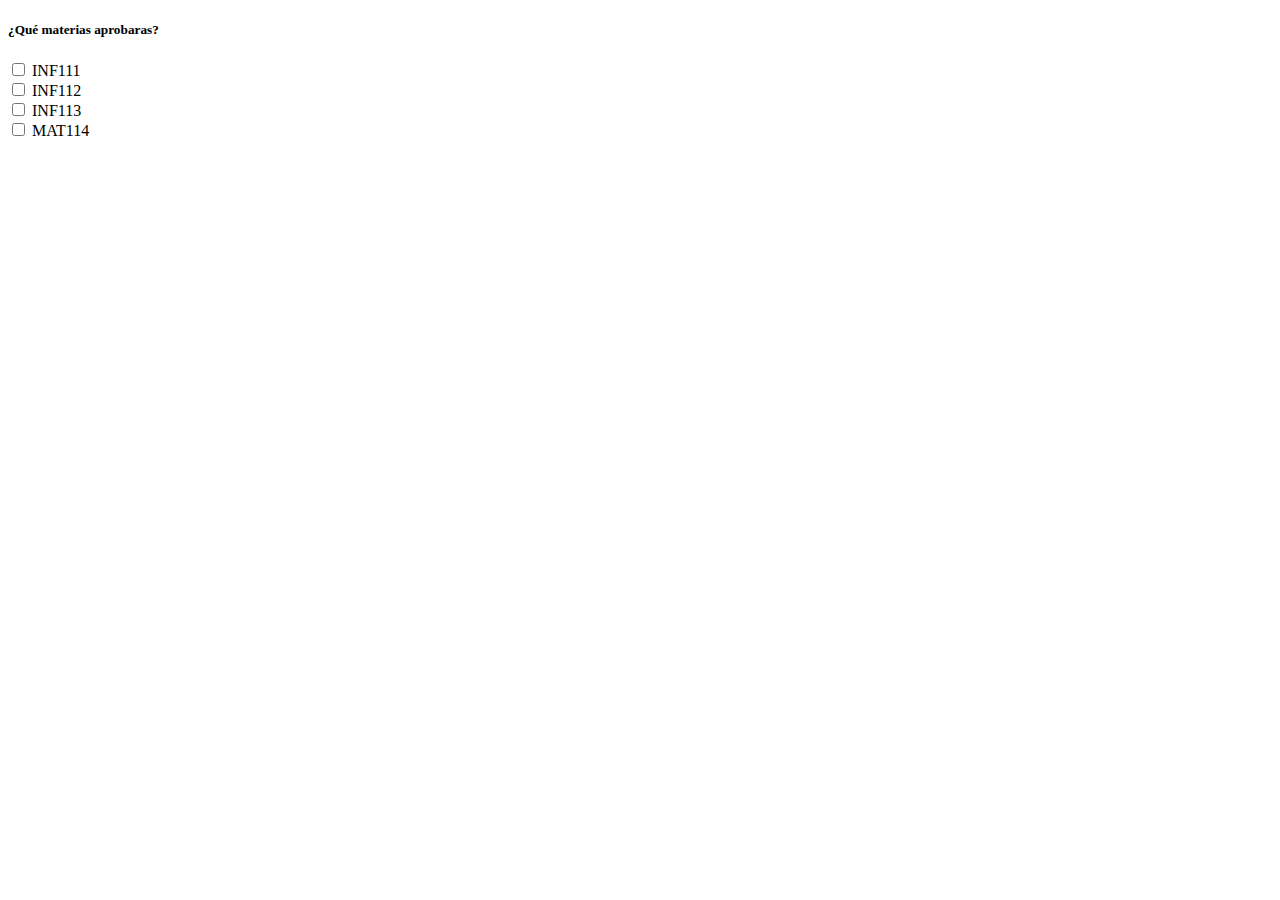
<file: clase05/index.html>
<!DOCTYPE html>
<html>
<head>
	<meta charset="utf-8">
	<title>Formulario</title>
	<link rel="stylesheet" href="">
</head>
<body>
	<form>
  <h5>¿Qué materias aprobaras?</h5>
   	<input type="checkbox" name="INF111" value="INF111"> INF111<br>
	  <input type="checkbox" name="INF112" value="INF112"> INF112<br>
	  <input type="checkbox" name="INF113" value="INF113"> INF113<br>
	  <input type="checkbox" name="MAT114" value="MAT114"> MAT114<br>
	</form>	

</body>	
</html>
</file>
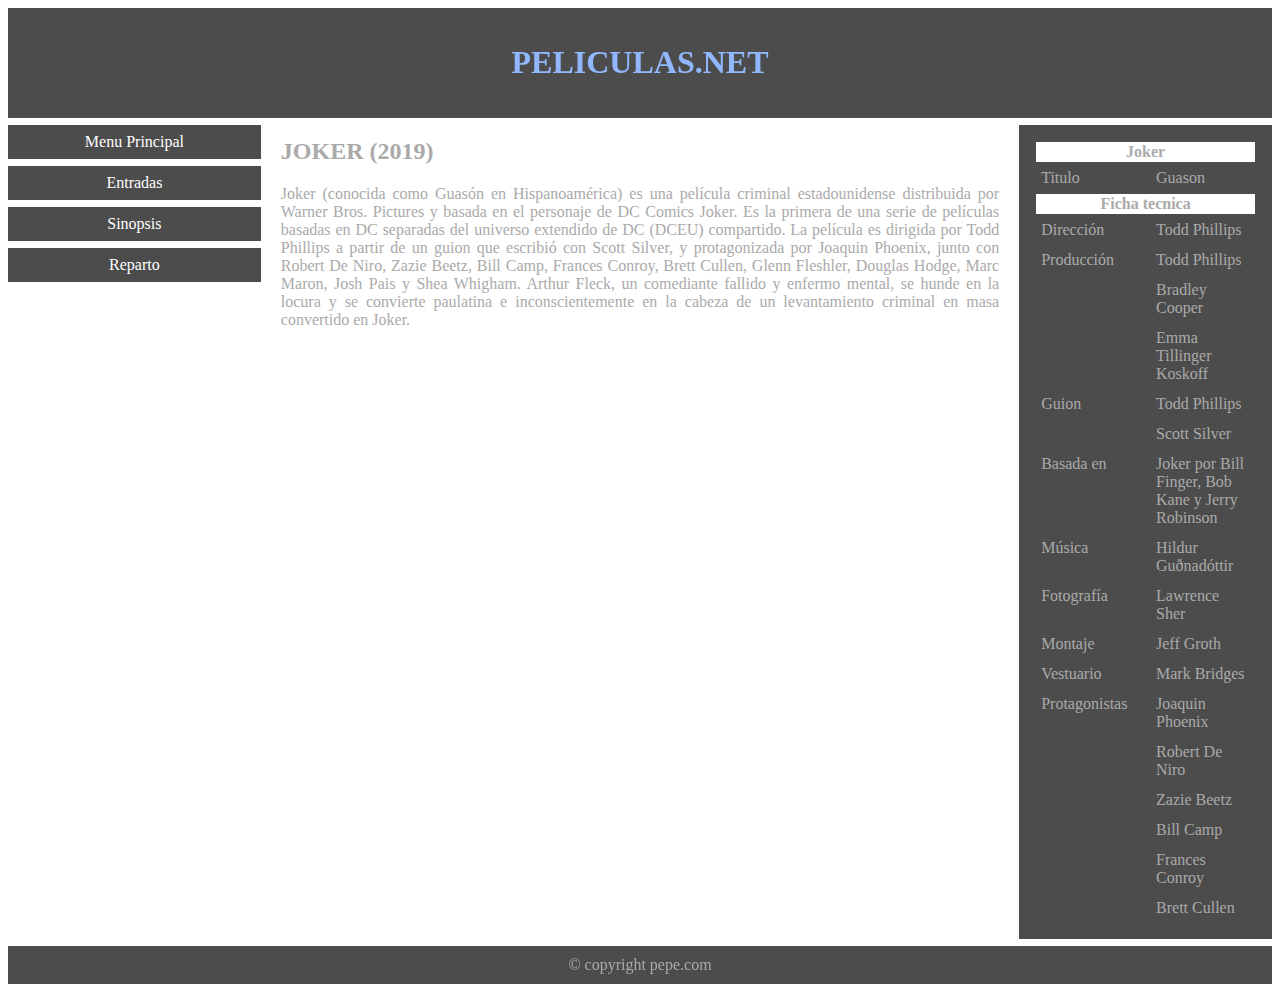
<file: clase07/index.html>
<!DOCTYPE html>
<html>
<head>
	<meta charset="utf-8">
	<meta http-equiv="X-UA-Compatible" content="IE=edge">
	<title>Tablas</title>
	<link rel="stylesheet" href="estilos.css">
	<meta name="viewport" content="width=device-width, initial-scale=1.0">
</head>
<body>

<div class="cabecera">
  <h1>PELICULAS.NET</h1>
</div>

<div class="cuerpo">
  <div class="menu">
    <a href="#">Menu Principal</a>
    <a href="#">Entradas</a>
    <a href="#">Sinopsis</a>
    <a href="#">Reparto</a>
  </div>

  <div class="main">
    <h2>JOKER (2019)</h2>
    <p>Joker (conocida como Guasón en Hispanoamérica) es una película criminal estadounidense distribuida por Warner Bros. Pictures y basada en el personaje de DC Comics Joker. Es la primera de una serie de películas basadas en DC separadas del universo extendido de DC (DCEU) compartido. La película es dirigida por Todd Phillips a partir de un guion que escribió con Scott Silver, y protagonizada por Joaquin Phoenix, junto con Robert De Niro, Zazie Beetz, Bill Camp, Frances Conroy, Brett Cullen, Glenn Fleshler, Douglas Hodge, Marc Maron, Josh Pais y Shea Whigham. Arthur Fleck, un comediante fallido y enfermo mental, se hunde en la locura y se convierte paulatina e inconscientemente en la cabeza de un levantamiento criminal en masa convertido en Joker.</p>
    <iframe class="video" width="560" height="315" src="https://www.youtube.com/embed/IfB65qjLbwc" frameborder="0" allow="accelerometer; autoplay; encrypted-media; gyroscope; picture-in-picture" allowfullscreen></iframe>
    
  </div>

  <div class="right">
    <table class="tabla">
    	<tr>
    		<th colspan="3">Joker</th>
    	</tr>
    	<tr>
    		<td>Titulo</td>
    		<td colspan="2">Guason</td>
    	</tr>
    	<tr>
    		<th colspan="3">Ficha tecnica</th>
    	</tr>
    	<tr>
    		<td>Dirección</td>
    		<td colspan="2">Todd Phillips</td> 
    	</tr>
		<tr>
			<td rowspan="3">Producción</td>
			<td colspan="2">Todd Phillips</td>
		</tr>
		<tr>
			<td colspan="2">Bradley Cooper</td>
		</tr>
		<tr>
			<td colspan="2">Emma Tillinger Koskoff</td>
		</tr> 				
		<tr>
			<td rowspan="2">Guion</td>
			<td colspan="2">Todd Phillips</td>
		</tr>
		<tr>
			<td colspan="2">Scott Silver</td>
		</tr>	
				
		<tr>
			<td>Basada en</td>
			<td colspan="2">Joker por Bill Finger, Bob Kane y Jerry Robinson</td>
		</tr> 
		<tr>
			<td>Música</td>
			<td colspan="2">Hildur Guðnadóttir</td>
		</tr>
		<tr>
			<td>Fotografía</td>
			<td colspan="2">Lawrence Sher</td>
		</tr>
		<tr>
			<td>Montaje</td>
			<td colspan="2">Jeff Groth</td>
		</tr>
		<tr>
			<td>Vestuario</td>
			<td colspan="2">Mark Bridges</td>
		</tr>
		<tr>
			<td rowspan="6">Protagonistas</td>
			<td colspan="2">Joaquin Phoenix</td>
		</tr>
		<tr>
			<td colspan="2">Robert De Niro</td>
		</tr>
		<tr>
			<td colspan="2">Zazie Beetz</td>
		</tr>
		<tr>
			<td colspan="2">Bill Camp</td>
		</tr>
		<tr>
			<td colspan="2">Frances Conroy</td>
		</tr>
		<tr>
			<td colspan="2">Brett Cullen</td>
		</tr>		
    </table>
  </div>
</div>

<div class="pie">© copyright pepe.com</div>

</body>
</html>
</file>
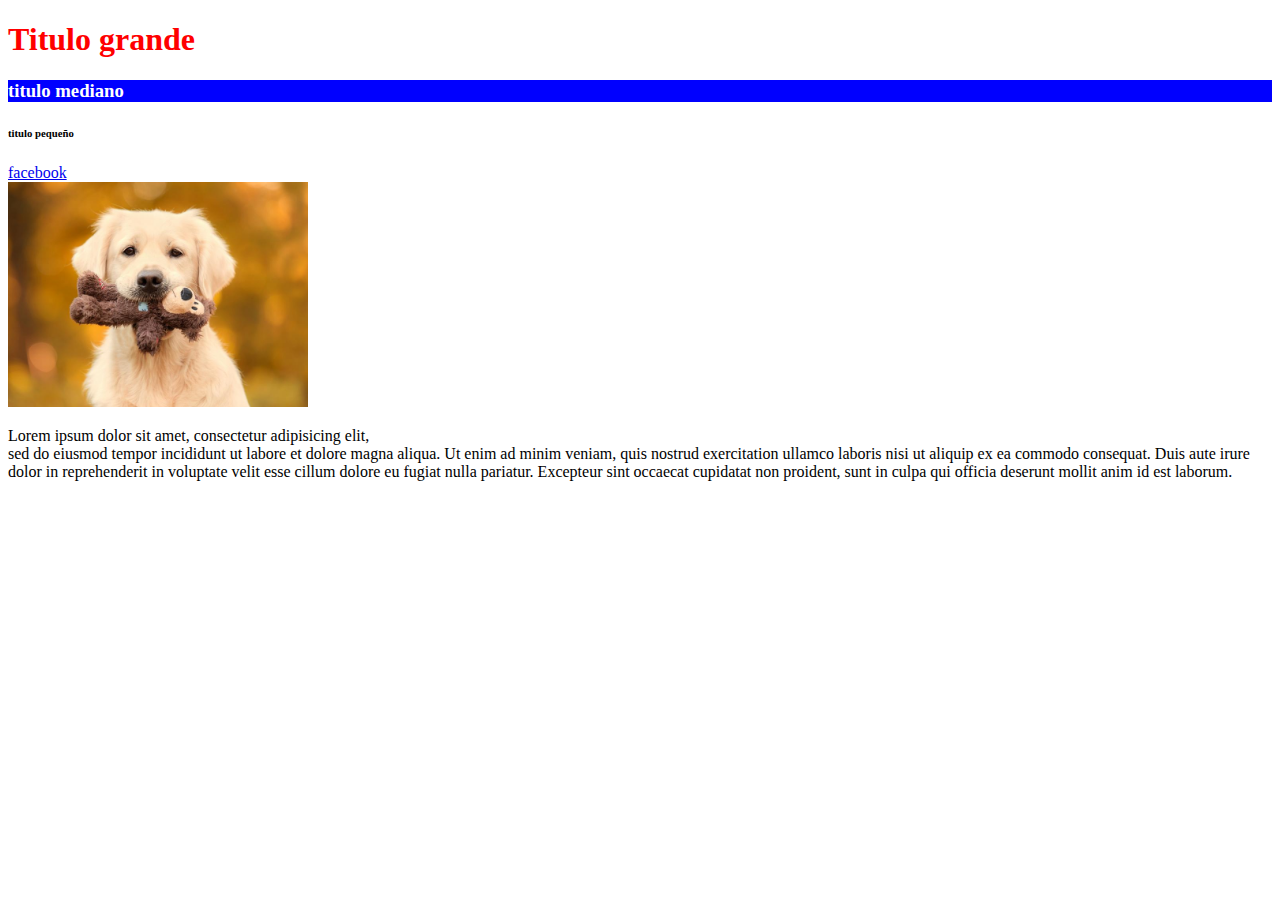
<file: clase01/holamundo.html>
<!DOCTYPE html>
<html lang="es">
<head>
    <meta charset="UTF-8">
    <meta name="viewport" content="width=device-width, initial-scale=1.0">
    <link rel="stylesheet" type="text/css" href="estilos.css">
    <title>Titulo</title>
</head>
<body>
	<h1>Titulo grande</h1>
	<h3>titulo mediano</h3>
	<h6>titulo pequeño</h6>
	<a href="https://www.facebook.com" target="_blank">facebook</a><br>
	<img src="img/perro.jpg" width="300">
  	<p>Lorem ipsum dolor sit amet, consectetur adipisicing elit, <br>sed do eiusmod
  	tempor incididunt ut labore et dolore magna aliqua. Ut enim ad minim veniam,
  	quis nostrud exercitation ullamco laboris nisi ut aliquip ex ea commodo
  	consequat. Duis aute irure dolor in reprehenderit in voluptate velit esse
  	cillum dolore eu fugiat nulla pariatur. Excepteur sint occaecat cupidatat non
  	proident, sunt in culpa qui officia deserunt mollit anim id est laborum.</p>
</body>
</html>
</file>
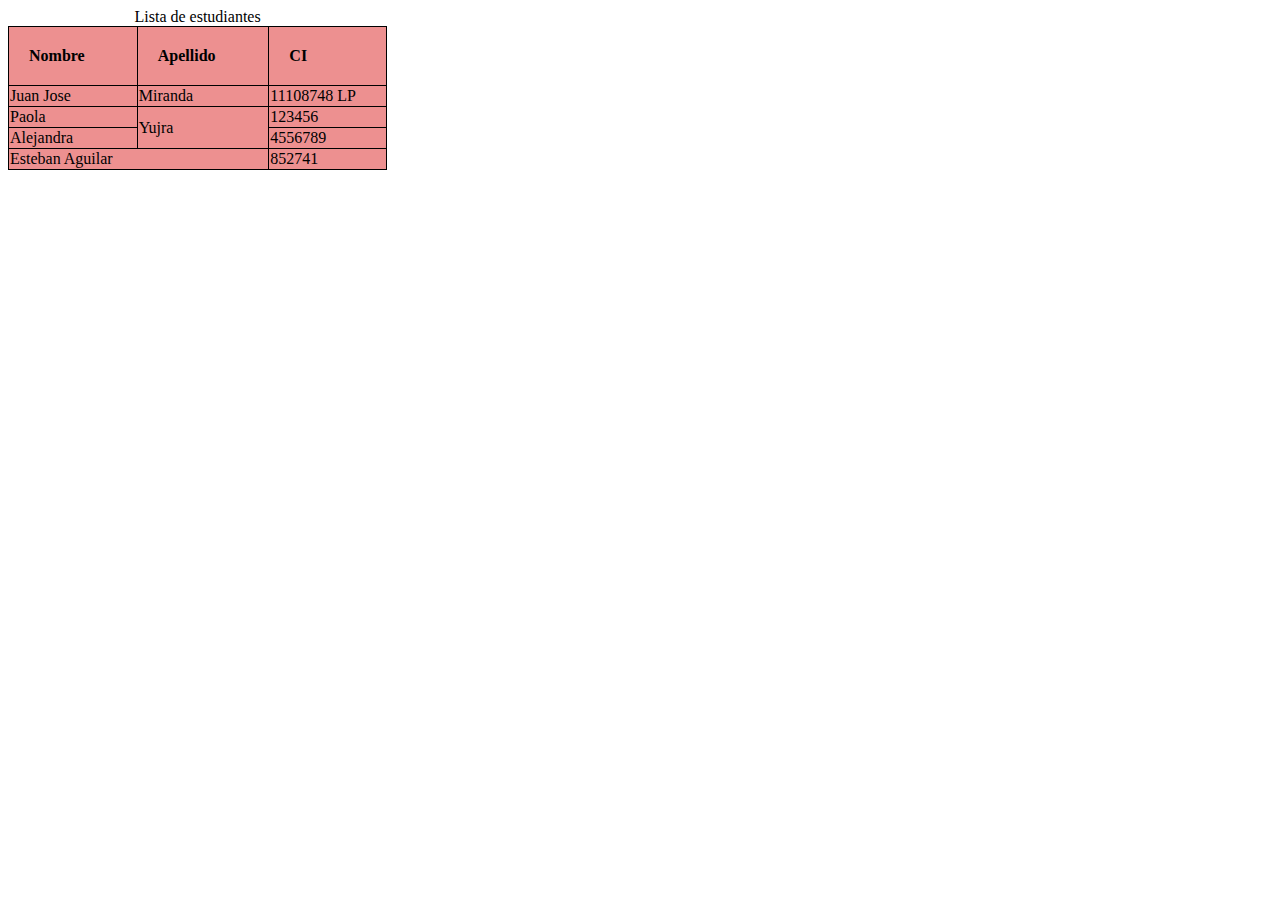
<file: clase07/tablas.html>
<!DOCTYPE html>
<html>
<head>
	<meta charset="utf-8">
	<title>tablas</title>
	<link rel="stylesheet" href="estilo.css">
</head>
<body>
	<table>
		<caption>Lista de estudiantes</caption>
		<tr>
			<th>Nombre</th>
			<th>Apellido</th>
			<th>CI</th>
		</tr>
		<tr>
			<td>Juan Jose</td>
			<td>Miranda</td>
			<td>11108748 LP</td>
		</tr>
		<tr>
			<td>Paola</td>
			<td rowspan="2">Yujra</td>
			<td>123456</td>
		</tr>
		<tr>
			<td>Alejandra</td>
			
			<td>4556789</td>
		</tr>
		<tr>
			<td colspan="2">Esteban Aguilar</td>
			<td>852741</td>
		</tr>
	</table>
</body>
</html>
</file>
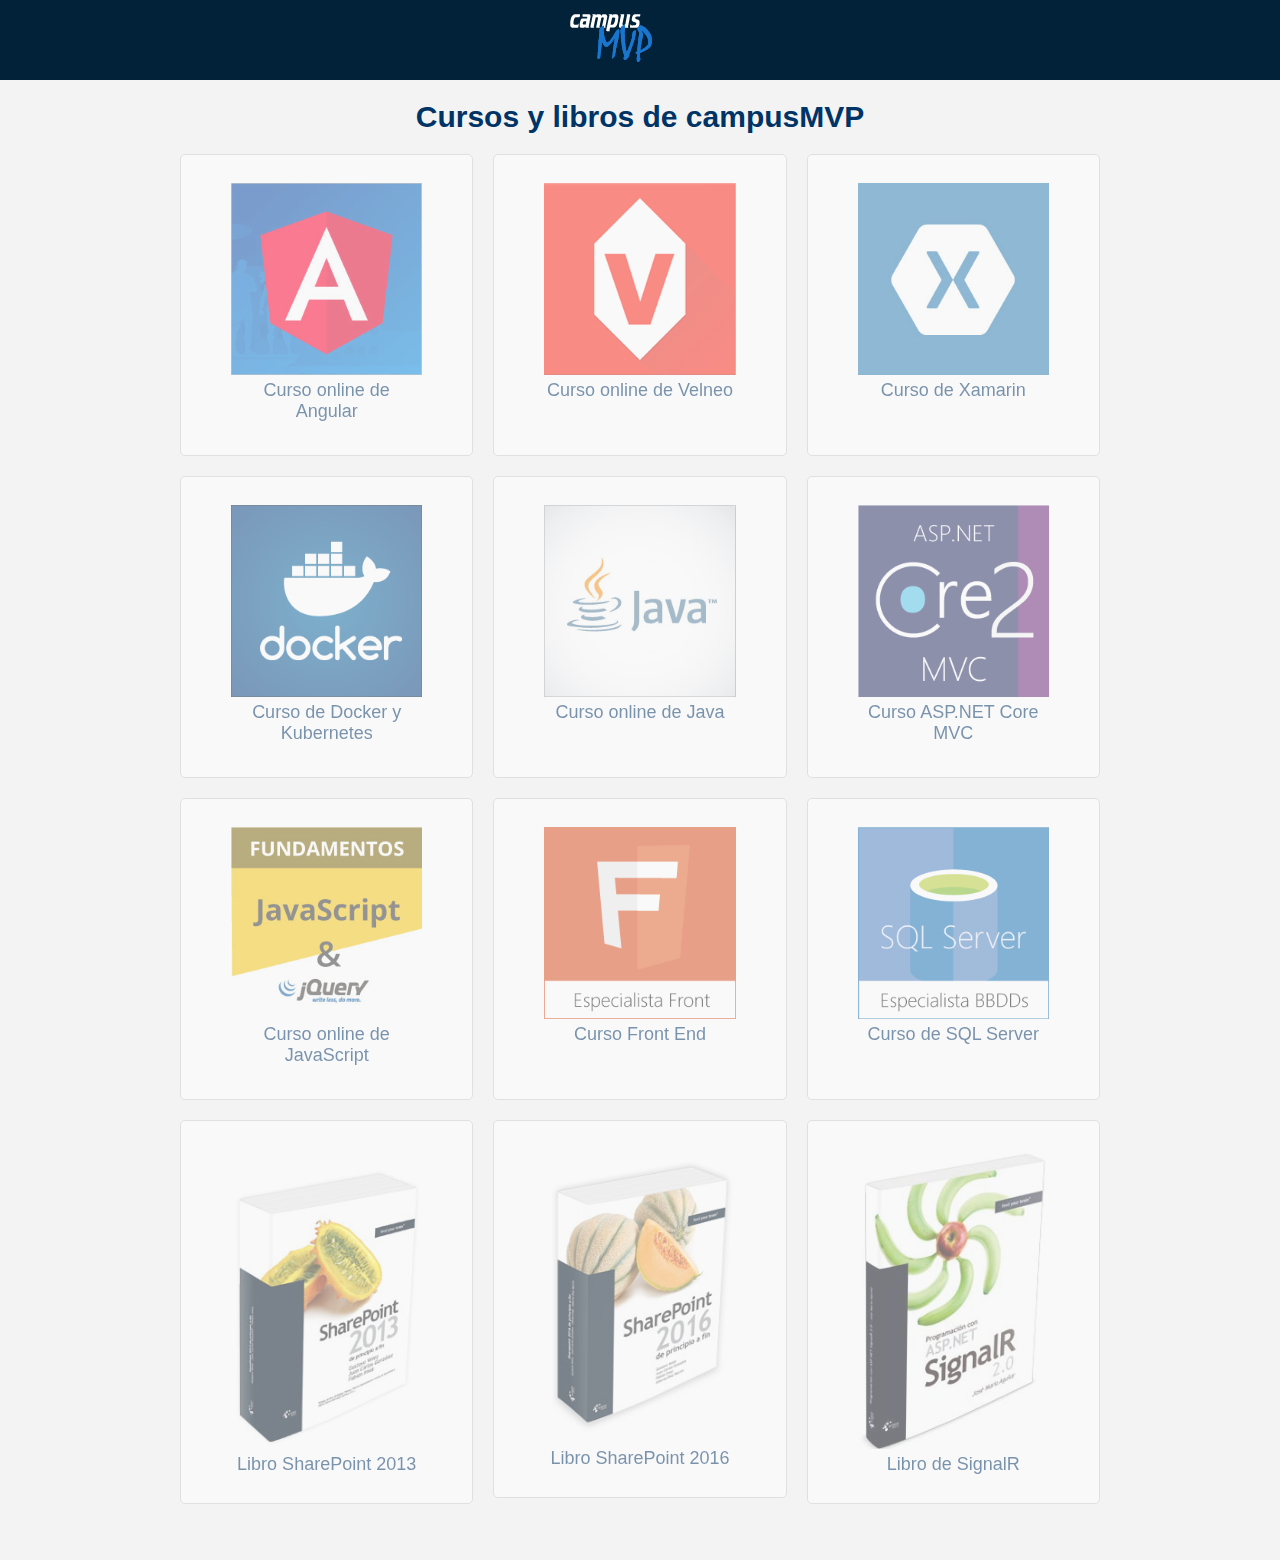
<file: galeria-pinterest/ejemplo.htm>
<!DOCTYPE html>

<html lang="es">

<head>
  <meta charset="utf-8" />
  <meta name="viewport" content="width=device-width,initial-scale=1" />
  <title>Galería Fotos</title>
    
    <link rel="stylesheet" type="text/css" href="estilos.css">
</head>

<body>
  
  <header>
    <div id="logowrap">
      <img src="imagenes/logo-campusmvp.png" alt="Logo de campusMVP" />
    </div>
    <h1>Cursos y libros de campusMVP</h1>          
  </header>
      
  <section id="galeria">
    <article>
      <a target="_blank" href="https://www.campusmvp.es/catalogo/Product-Desarrollo-de-aplicaciones-web-con-Angular-7_232.aspx">
        <figure>
          <img src="imagenes/curso-angular.jpg" />
          <figcaption>Curso online de Angular</figcaption>
        </figure>
      </a>
    </article>
      
    <article>
      <a target="_blank" href="https://www.campusmvp.es/catalogo/Product-Docker-y-Kubernetes-desarrollo-y-despliegue-de-aplicaciones-basadas-en-contenedores_237.aspx">
        <figure>
          <img src="imagenes/curso-docker.png" />
          <figcaption>Curso de Docker y Kubernetes</figcaption>
        </figure>
      </a>
    </article>
                        
    <article>
      <a target="_blank" href="https://www.campusmvp.es/catalogo/Product-Fundamentos-de-desarrollo-web-con-JavaScript-y-jQuery_207.aspx">
        <figure>
          <img src="imagenes/curso-javascript.jpg">
          <figcaption>Curso online de JavaScript</figcaption>
        </figure>
      </a>
    </article>
            
    <article>
      <a target="_blank" href="https://www.campusmvp.es/catalogo/Product-SharePoint-2013-de-principio-a-fin-(PDF)_176.aspx">
        <figure>
          <img src="imagenes/libro-Sharepoint-2013.jpg" />
          <figcaption>Libro SharePoint 2013</figcaption>
        </figure>
      </a>
    </article>

    <article>
      <a target="_blank" href="https://www.campusmvp.es/catalogo/Product-Desarrollo-de-aplicaciones-de-gesti%C3%B3n-empresariales-con-Velneo---Curso-Oficial_238.aspx">
        <figure>
          <img src="imagenes/curso-velneo-online.png" />
          <figcaption>Curso online de Velneo</figcaption>
        </figure>
      </a>
    </article>

    <article>
      <a target="_blank" href="https://www.campusmvp.es/catalogo/Product-Desarrollo-de-aplicaciones-con-la-plataforma-Java_231.aspx">
        <figure>
          <img src="imagenes/curso-java-online.jpg" />
          <figcaption>Curso online de Java</figcaption>
        </figure>
      </a>
    </article>
      
    <article>
      <a target="_blank" href="https://www.campusmvp.es/catalogo/Product-Especialista-en-programaci%C3%B3n-Web-con-HTML5,-CSS3,-JavaScript-y-jQuery_235.aspx">
        <figure>
          <img src="imagenes/curso-front-end.png" />
          <figcaption>Curso Front End</figcaption>
        </figure>
      </a>
    </article>

    <article>
      <a target="_blank" href="https://www.campusmvp.es/catalogo/Product-SharePoint-2016-de-principio-a-fin_223.aspx">
        <figure>
          <img src="imagenes/libro-Sharepoint-2016.jpg" />
          <figcaption>Libro SharePoint 2016</figcaption>
        </figure>
      </a>
    </article>

    <article>
      <a target="_blank" href="https://www.campusmvp.es/catalogo/Product-Desarrollo-de-aplicaciones-m%C3%B3viles-para-iPhone-y-Android-con-Xamarin_160.aspx">
        <figure>
          <img src="imagenes/curso-xamarin.jpg" />
          <figcaption>Curso de Xamarin</figcaption>
        </figure>
      </a>
    </article>

        
    <article>
      <a target="_blank" href="https://www.campusmvp.es/catalogo/Product-Desarrollo-Web-con-ASP.NET-Core-2-MVC_227.aspx">
        <figure>
          <img src="imagenes/curso-asp-net-core-mvc.png" />
          <figcaption>Curso ASP.NET Core MVC</figcaption>
        </figure>
      </a>
    </article>
      
    <article>
      <a target="_blank" href="https://www.campusmvp.es/catalogo/Product-Especialista-en-programaci%C3%B3n-de-bases-de-datos-con-SQL-Server_236.aspx">
        <figure>
          <img src="imagenes/curso-sql-server.png" />
          <figcaption>Curso de SQL Server</figcaption>
        </figure>
      </a>
    </article>
        
    <article>
      <a target="_blank" href="https://www.campusmvp.es/catalogo/Product-Programaci%C3%B3n-con-ASP.NET-SignalR-2.0-(PDF)_217.aspx">
        <figure>
          <img src="imagenes/Libro-SignalR.jpg" />
          <figcaption>Libro de SignalR</figcaption>
        </figure>
      </a>
    </article>
    
    </section>

</body>

</html>
</file>
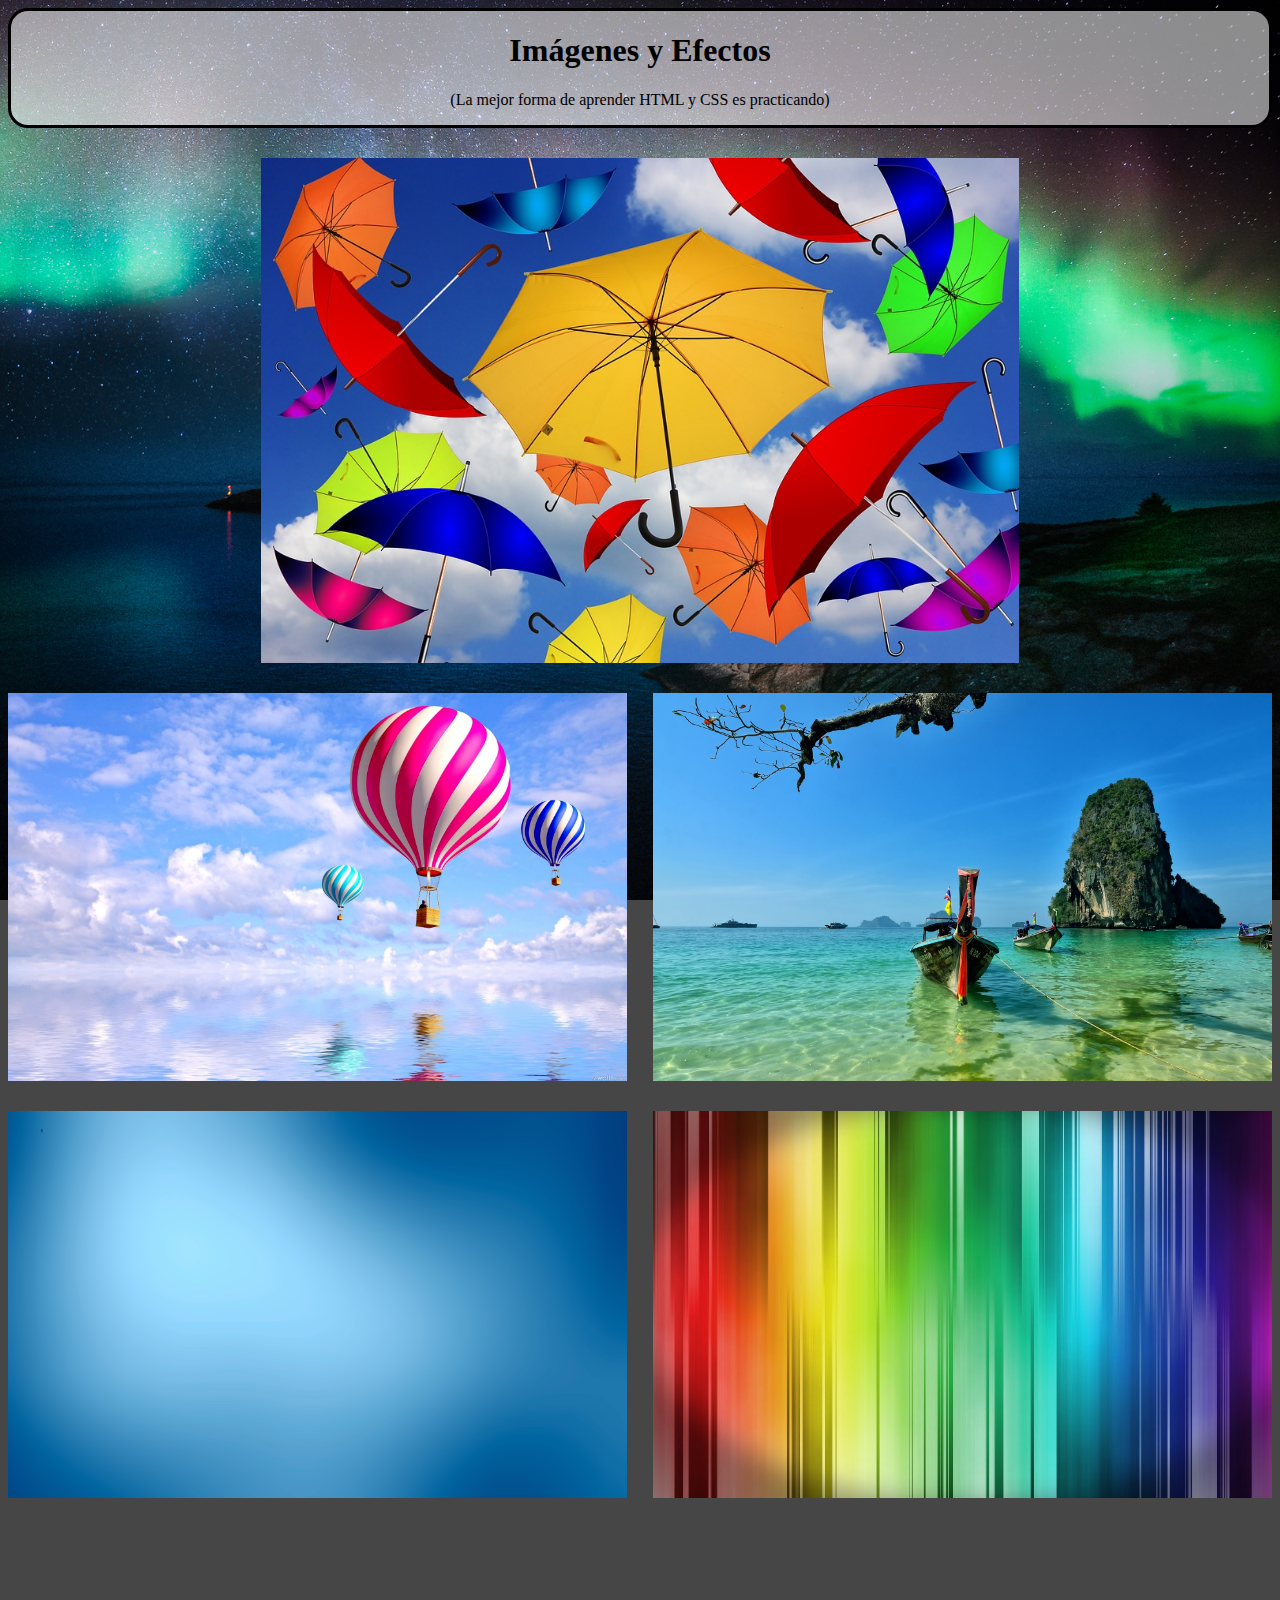
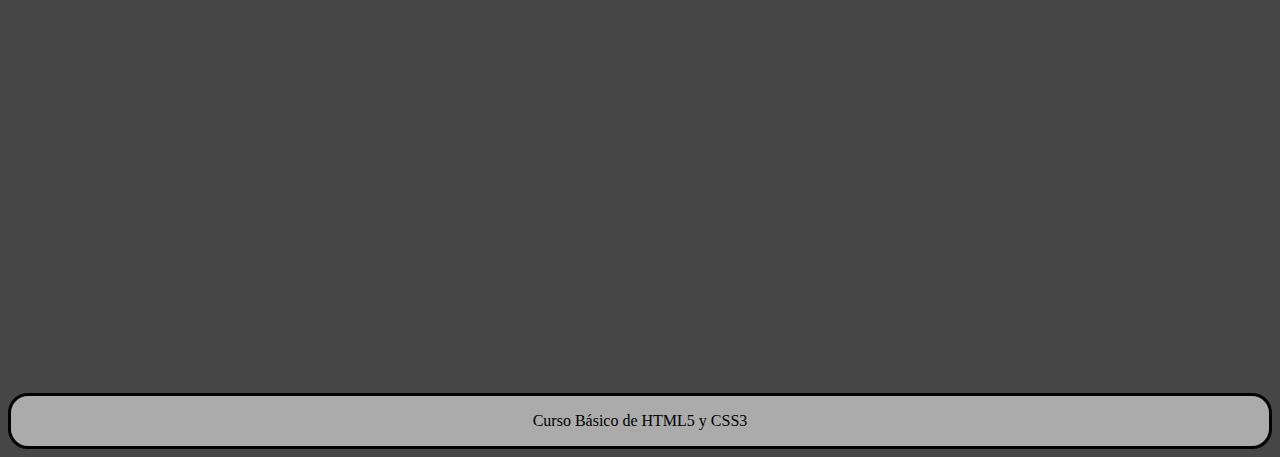
<file: ejemplos HTML/P1 -Imágenes y Efectos-/practica9a.html>
<!DOCTYPE html>
<html lang="es-ES">
<head>
    <meta charset="UTF-8">
    <title>Imágenes y Efectos</title>
    <link rel="stylesheet" href="practica9a.css">
</head>
<body>
    
    <header>
        <h1>Imágenes y Efectos</h1>
        <p>(La mejor forma de aprender HTML y CSS es practicando)</p>
    </header>
    
    <div class="separador1"></div>
    <img class="centro" src="img/foto5.jpg">
    <div class="separador1"></div>
    
    <div>
        <img src="img/foto9.jpg" alt="Imagen no aparecida">
        <div class="separador2"></div>
        <img src="img/foto6.jpg" alt="Imagen no aparecida">
        <div class="separador1"></div>
        <img src="img/foto3.jpg" alt="Imagen no aparecida">
        <div class="separador2"></div>
        <img src="img/foto4.jpg" alt="Imagen no aparecida">
    </div>
 
    <footer>
        <p>Curso Básico de HTML5 y CSS3</p>
    </footer>  
     
</body>
</html>
</file>
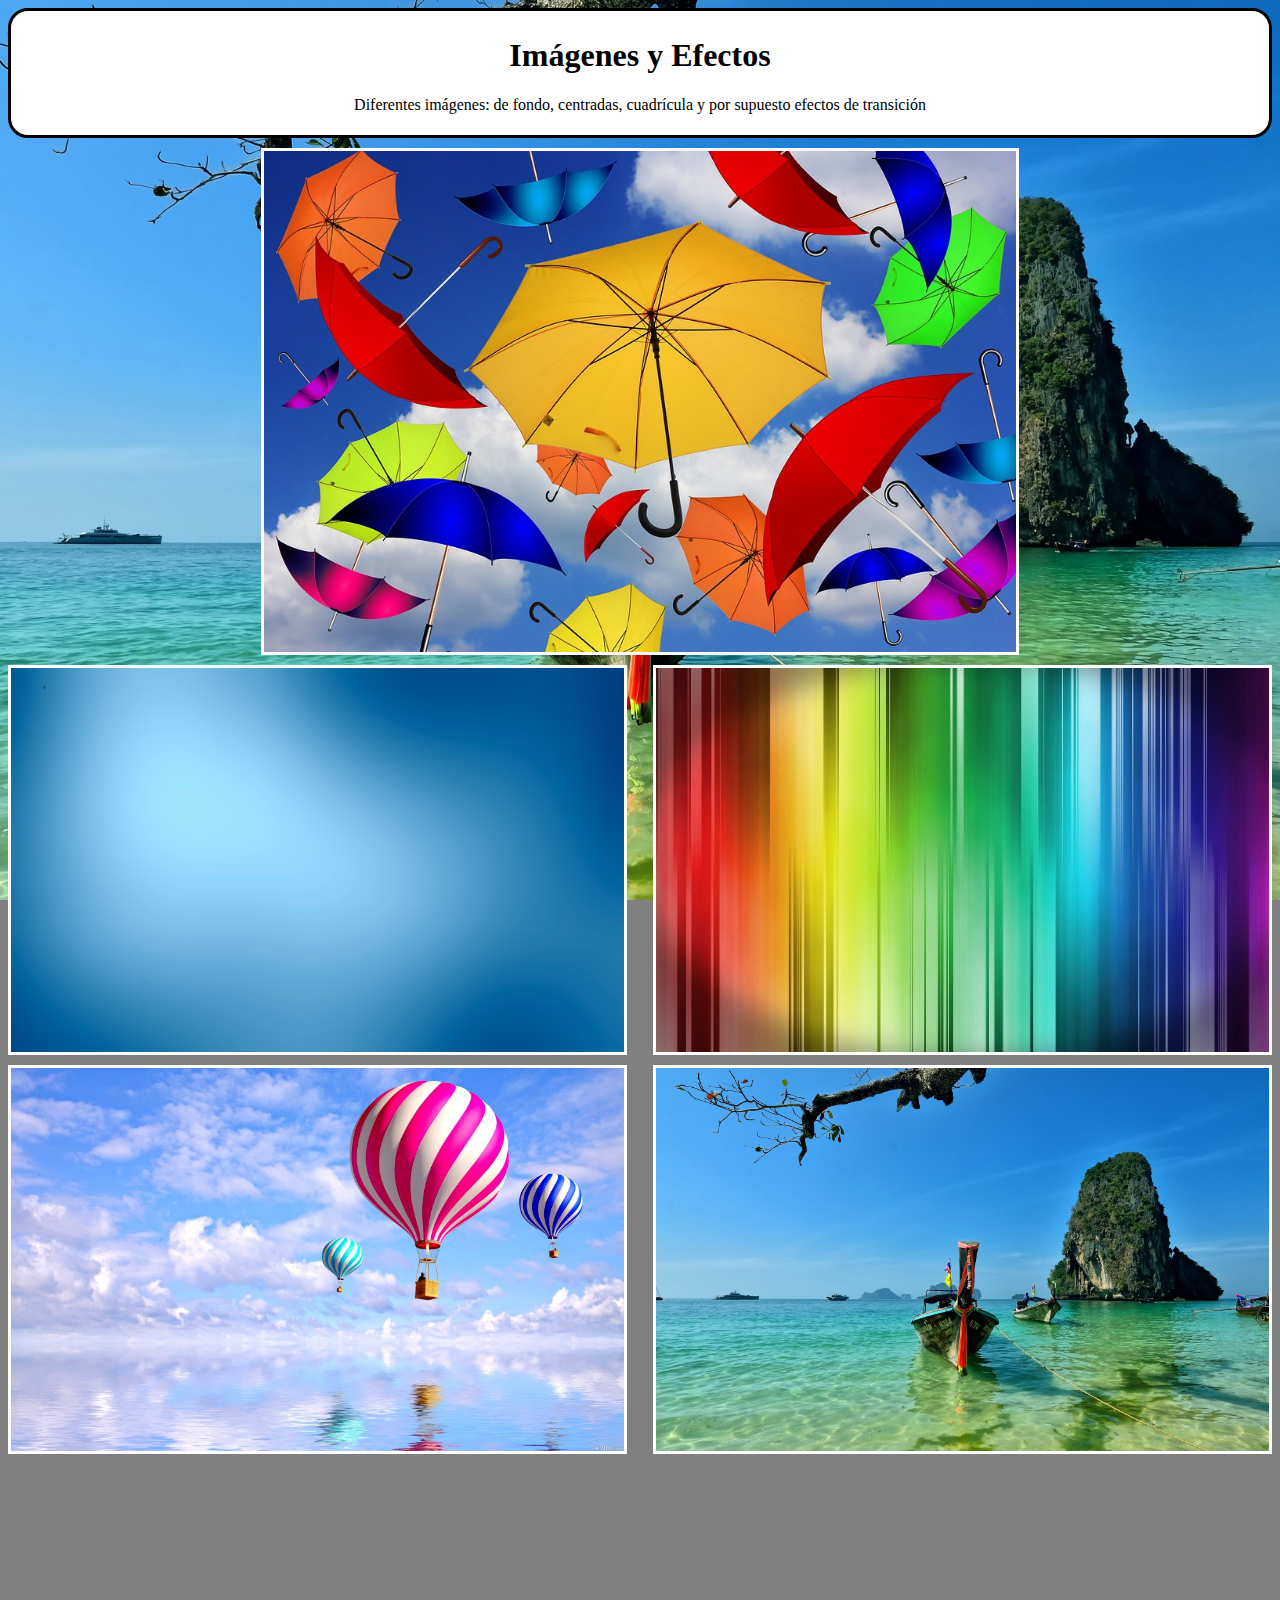
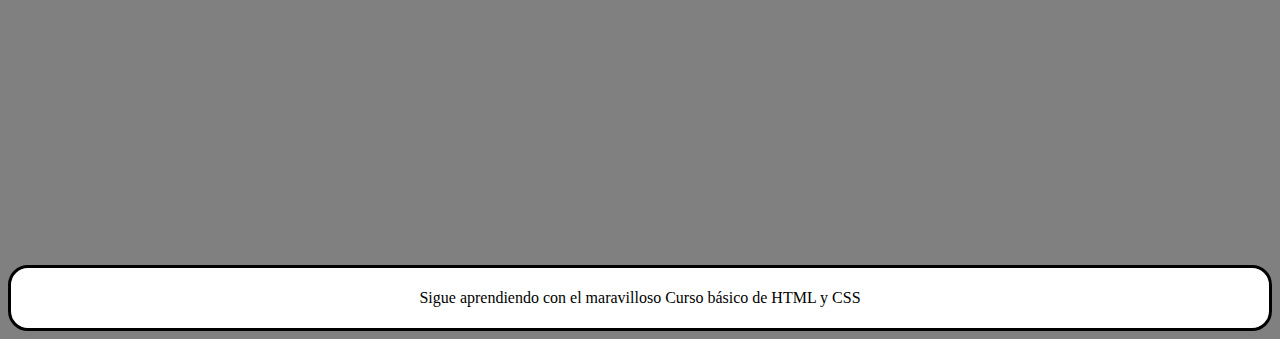
<file: ejemplos HTML/P1 -Imágenes y Efectos-/practica9b.html>
<!DOCTYPE html>
<html lang="es-ES">
<head>
    <meta charset="UTF-8">
    <title>Imágenes y Efectos</title>
    <link rel="stylesheet" href="practica9b.css">
</head>
<body>
    
    <header>
        <h1>Imágenes y Efectos</h1>
        <p>Diferentes imágenes: de fondo, centradas, cuadrícula y por supuesto efectos de transición</p>
    </header>
    
    <div class="separador1"></div>
    <img class="centro" src="img/foto5.jpg" alt="Imagen no se carga, ohhh">
    <div class="separador1"></div>
    
    <div class="main">
        <img src="img/foto3.jpg" alt="Imagen de prueba">
        <div class="separador2"></div>
        <img src="img/foto4.jpg" alt="Imagen de prueba">
        <div class="separador1"></div>
        <img src="img/foto9.jpg" alt="Imagen de prueba">
        <div class="separador2"></div>
        <img src="img/foto6.jpg" alt="Imagen de prueba">
    </div>
    
    <footer>
        <p>Sigue aprendiendo con el maravilloso Curso básico de HTML y CSS</p>
    </footer>
    
</body>
</html>
</file>
<file: clase07/estilos.css>
body{
	font-family:Verdana;
	color:#aaaaaa;
}

.cabecera{
	background-color:#4C4C4C;
	padding:15px;
	text-align:center;
	color: #91B8FF
}

.cuerpo{
	overflow:auto
}

.pie{
	background-color:#4C4C4C;
	text-align:center;
	padding:10px;
	margin-top:7px;
}

/*IFRAME*/
.video {
  width: 560px;
  height: 315px;
}


* {
  box-sizing: border-box;
}
.menu {
  float:left;
  width:20%;
  text-align:center;
}
.menu a {
  background-color:#4C4C4C;
  padding:8px;
  margin-top:7px;
  display:block;
  width:100%;
  color:white;
  text-decoration: none;
}
.main {
  float:left;
  width:60%;
  padding:0 20px;
  text-align: justify;
}
.right {
  background-color:#4C4C4C;
  float:left;
  width:20%;
  padding:15px;
  margin-top:7px;
  text-align:center;
}

.tabla{
	width: 100%;
	text-align: left;
}

.tabla th{
	background-color: white;
	text-align: center;
}

.tabla td{
	width: 33%;
	padding: 5px;
	vertical-align: top;
}


@media only screen and (max-width:620px) {
  /* For mobile phones: */
  .menu, .main, .right {
    width:100%;
  }

  .video {
  width: 350px;
  height: 200px;
}
}
</file>
<file: clase01/estilos.css>
h1{
	color: red;
}

h3{
	background-color: blue;
	color: white;
}


https://es.khanacademy.org/
</file>
<file: clase07/estilo.css>
table, th, td{
	border: 1px solid black;
	border-collapse: collapse;
}

table{
	width: 30%;
	background-color: #ED9090;
}

th{
	text-align: left;
	padding: 20px;
}

td:hover{
	background-color: yellow;
}

tr:hover{
	background-color: white;
}
</file>
<file: galeria-pinterest/estilos.css>
html, body {
   margin:0;
   padding:0;
}

body {
   font-family: 'Open Sans', 'Segoe UI', Tahoma, Geneva, Verdana, sans-serif;
   /*font-size: 18px;*/
   font-size: 1.8rem; /*rem son relativos al elemento html raíz*/
   background-color: #f3f3f3;
}

html {
   font-size: 62.5%;
}

header {
   text-align: center;
   width: 100%;
}

#logowrap {
   background-color: #02223a;
}

h1 {
   color:#003366;
   font-size:3rem;
   /*3 rem = 30 px*/
}


a {
   text-decoration: none; /*quitar la linea de link*/
   color:#036;
}

#galeria {
   margin: 18px auto;
   width:100%;
   max-width:960px;
   padding:0 20px 20px;
   box-sizing: border-box;
   column-count: 3;
   
   /* Espacio entre columnas */
   column-gap: 20px;

}


article {
   background:#fff;
   border-radius:5px;
   border:1px solid #ccc;
   margin:0 0 20px 0;
   text-align: center;
   max-width: 100%;
   min-height: 300px;
   filter: opacity(50%);         

}

article img {
   width:100%;
}

article:hover {
   transition: .5s ease;
   filter: opacity(100%);
}

figure {
   padding:1rem;
   box-sizing: border-box;
}

/* Móviles en horizontal o tablets en vertical */
@media (max-width: 767px) { 
   #galeria {
      columns:2;
   }
}


/* Móviles en vertical */

@media (max-width: 480px) {
   #galeria {
      columns: 1;
   }
}
</file>
<file: ejemplos HTML/P1 -Imágenes y Efectos-/practica9a.css>
*{
    box-sizing: border-box;
}

header,footer{
    background-color: rgba(255, 255, 255, 0.55); /*fondo semi tranparente*/
    border-style: solid;
    border-radius: 20px;
    text-align: center;
}

div{
    height: 1300px;
}

div.separador1{
    height: 30px;
    clear: both;
}

div.separador2{
    width: 2%;
    height: 1px;
    float: left;
}

img{
    transition:all 0.5s ease;
}

img:hover{
    transform: scale(0.9);
    /*border-radius: 50%;*/
}

img.centro{
    max-width: 60%;
    margin-left: auto;
    margin-right: auto;
    display: block;
}

div img{
    width: 49%; 
    float:left;
}

body {
  /* Ubicación de la imagen */
  background-image: url(img/foto8.jpg);
  /* Nos aseguramos que la imagen de fondo este centrada vertical y horizontalmente en todo momento */
  background-position: center center;
  /* La imagen de fondo no se repite */
  background-repeat: no-repeat;
  /* La imagen de fondo está fija en el viewport, de modo que no se mueva cuando la altura del contenido supere la altura de la imagen. */
  background-attachment: fixed;
  /* La imagen de fondo se reescala cuando se cambia el ancho de ventana del navegador */
  background-size: cover;
  /* Fijamos un color de fondo para que se muestre mientras se está cargando la imagen de fondo o si hay problemas para cargarla  */
  background-color: #464646;
/* MISMO CODIGO EN UNA SOLA LINEA
    background: url(background-photo.jpg) center center cover no-repeat fixed;
*/
}
</file>
<file: ejemplos HTML/P1 -Imágenes y Efectos-/practica9b.css>
/*
Código CSS Practica9.css
*/

*{
    box-sizing: border-box;
}

header,footer{
    background-color: white;
    border-style: solid;
    border-radius: 20px;
    padding: 5px;
    text-align: center;
}

.separador1{
    height: 10px;
    clear: both;
}

.separador2{
    width: 2%;
    height: 1px;
    float: left;
}

.centro{
    width: 60%;
    margin-left: auto;
    margin-right: auto;
    display: block;
}

.main{
    height: 1200px;
}

img{
    transition: all 0.5s ease;
    border-style: solid;
    border-color: white;
}

img:hover{
    transform: scale(0.9);
    border-radius: 30px;
}

.main img{
    width: 49%;
    float: left;
}

body{
    background-image: url(img/foto6.jpg);
    background-position: center center;
    background-repeat: no-repeat;
    background-size: cover;
    background-attachment: fixed;
    background-color: grey;
}
</file>
